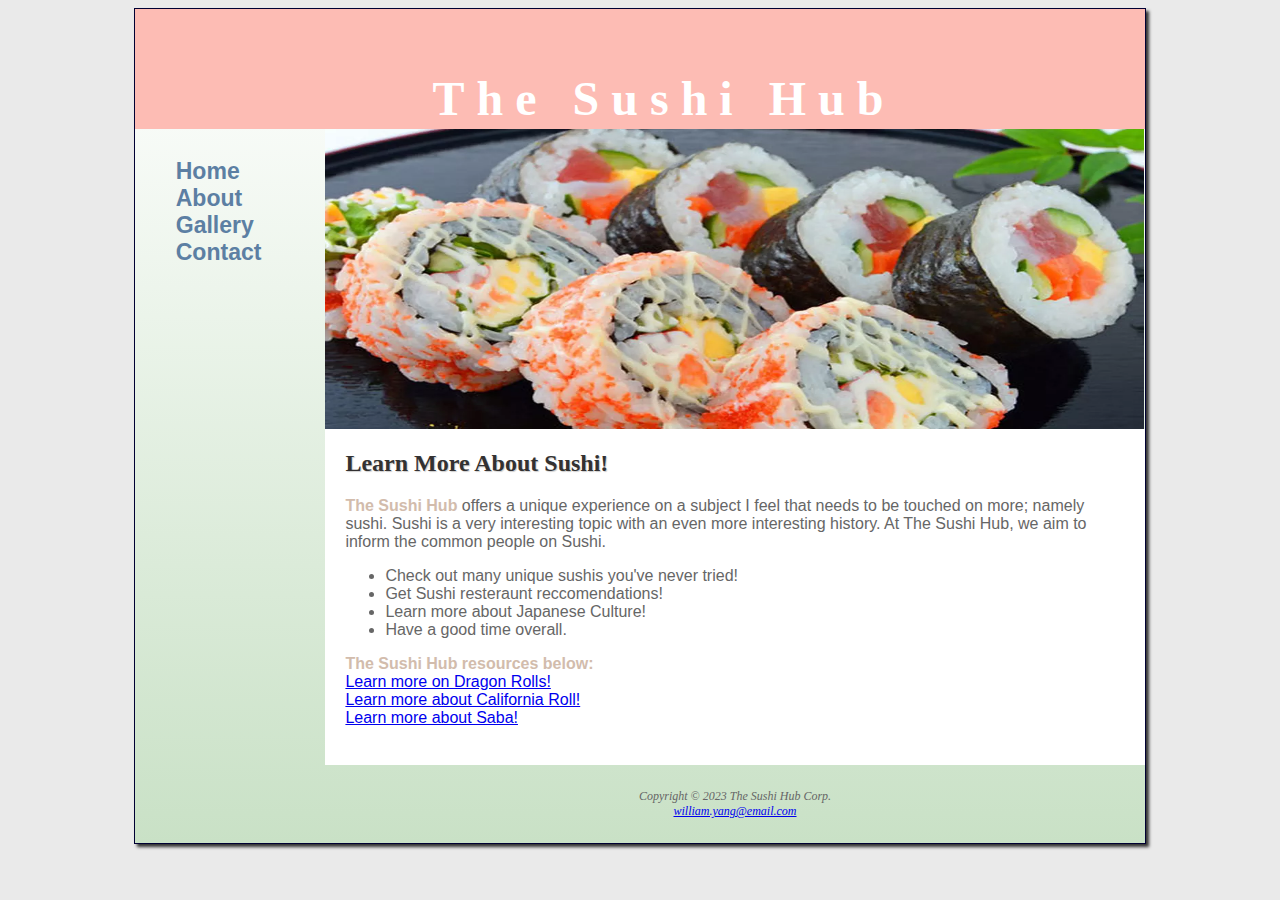
<file: index.html>
<!DOCTYPE html>
<html lang="en">
<head>

    <meta charset="UTF-8">
    <meta http-equiv="X-UA-Compatible" content="IE=edge">
    <meta name="viewport" content="width=device-width, initial-scale=1.0">
    <title>The Sushi Hub</title>
</head>
    <link rel="stylesheet" type="text/css" href="sushi.css"> 
<body>

    <div id="wrapper">
    <header>
        <a href="index.html"><h1>The Sushi Hub</a></h1>
    </header>

    <nav>
        <ul>
           <li><a href="index.html">Home</a></li>
           <li><a href="about.html">About</a></li>
           <li><a href="gallery.html">Gallery</a></li>
           <li><a href="contact.html">Contact</a></li>
        </ul>
    </nav>
    <div id="indexhero">
        
    </div>
    <main>
        
        <h2>Learn More About Sushi!</h2>
        <p><span class="hub">The Sushi Hub</span>
             offers a unique experience on a subject I feel that needs to be touched on more; namely sushi. 
             Sushi is a very interesting topic with an even more interesting history.
             At The Sushi Hub, we aim to inform the common people on Sushi.
        </p>
        <ul>
            <li>Check out many unique sushis you've never tried!</li>
            <li>Get Sushi resteraunt reccomendations!</li>
            <li>Learn more about Japanese Culture!</li>
            <li>Have a good time overall.</li>
        </ul>
        <div>
            <span class="hub">The Sushi Hub resources below:</span><br>
            <a href="https://www.foodandwine.com/dragon-roll-7254587#:~:text=The%20Dragon%20Roll%20is%20prepared,cucumber%20matchsticks%20in%20the%20center">Learn more on Dragon Rolls!</a><br>
            <a href="https://en.wikipedia.org/wiki/California_roll">Learn more about California Roll!</a><br>
            <a href="https://sushimodern.com/sushi/saba-sushi-mackerel/">Learn more about Saba!</a><br><br>
        </div>
        
    </main>
    <footer>
        <i>Copyright © 2023 The Sushi Hub Corp.<br>
            <a href="mailto:william.yang@email.com">william.yang@email.com</a>
        </i>
    </footer>
</div>
</body>
</html>
</file>
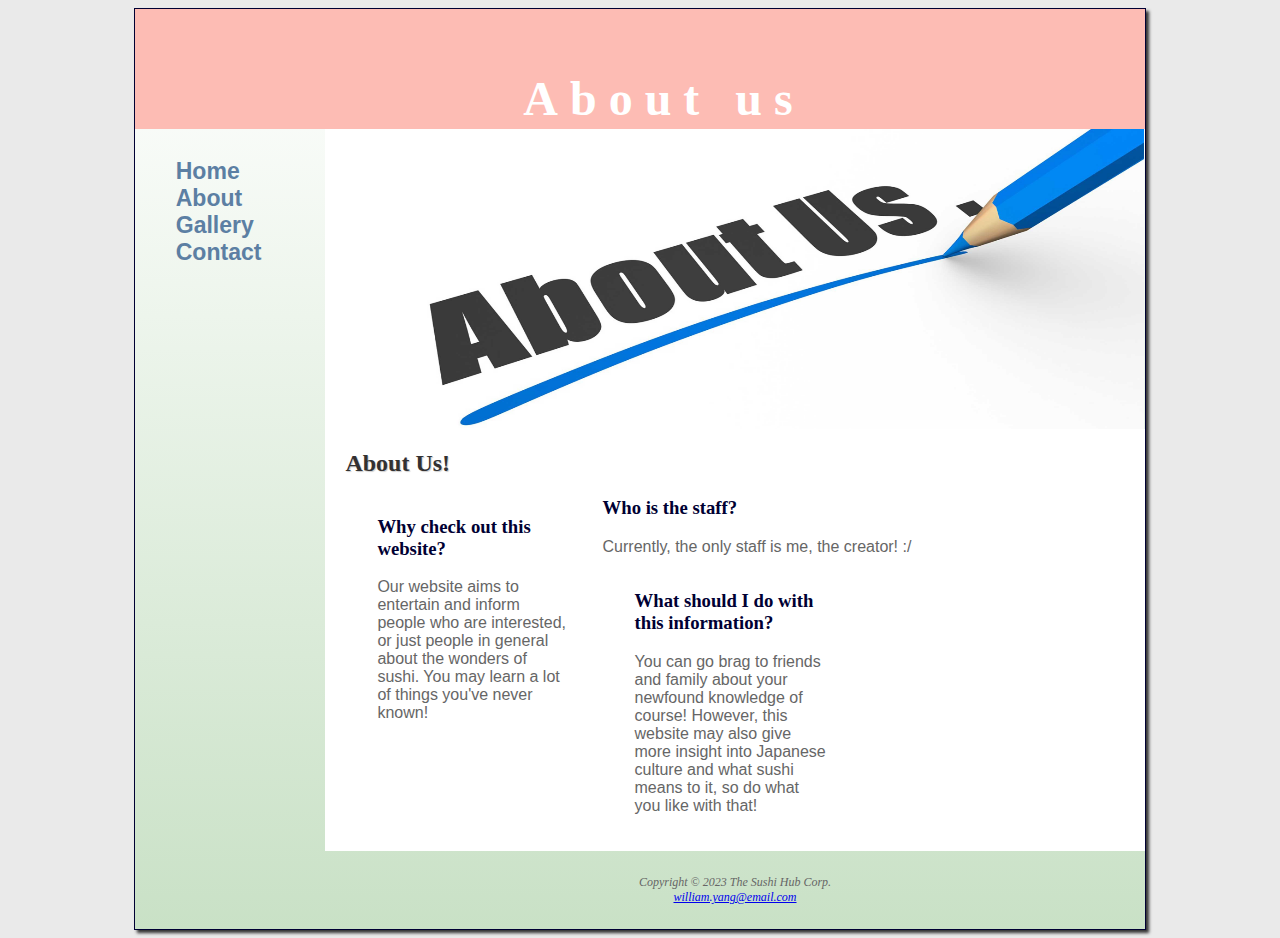
<file: about.html>
<!DOCTYPE html>
<html lang="en">
<head>

    <meta charset="UTF-8">
    <meta http-equiv="X-UA-Compatible" content="IE=edge">
    <meta name="viewport" content="width=device-width, initial-scale=1.0">
    <title>The Sushi Hub</title>
</head>
    <link rel="stylesheet" type="text/css" href="sushi.css">
<body>
    <div id="wrapper">
    <header>
        <h1><a href="index.html">About us</a></h1>
    </header>
    <nav>
        <ul>
            <li><a href="index.html">Home</a></li>
            <li><a href="about.html">About</a></li>
            <li><a href="gallery.html">Gallery</a></li>
            <li><a href="contact.html">Contact</a></li>
         </ul>
    </nav>

    <div id="abouthero">
        
    </div>
    <main>
        <h2>About Us!</h2>
        <section>
        <h3>Why check out this website?</h3>
        <p>
            Our website aims to entertain and inform people who are interested, 
            or just people in general about the wonders of sushi. 
            You may learn a lot of things you've never known!</p>
        </section>
        <section></section>
        <h3>Who is the staff?</h3>
        <p>
            Currently, the only staff is me, the creator! :/
        </p>
        </section>
        <section>
        <h3>What should I do with this information?</h3>
        <p>
            You can go brag to friends and family about your newfound knowledge of course! 
            However, this website may also give more insight into Japanese culture and what sushi means to it, 
            so do what you like with that!
        </p>
        </section>
            <br>
    </main>

    <footer>
        <i>Copyright © 2023 The Sushi Hub Corp.<br>
            <a href="mailto:william.yang@email.com">william.yang@email.com</a>
        </i>
    </footer>
</div>
</body>
</html>
</file>
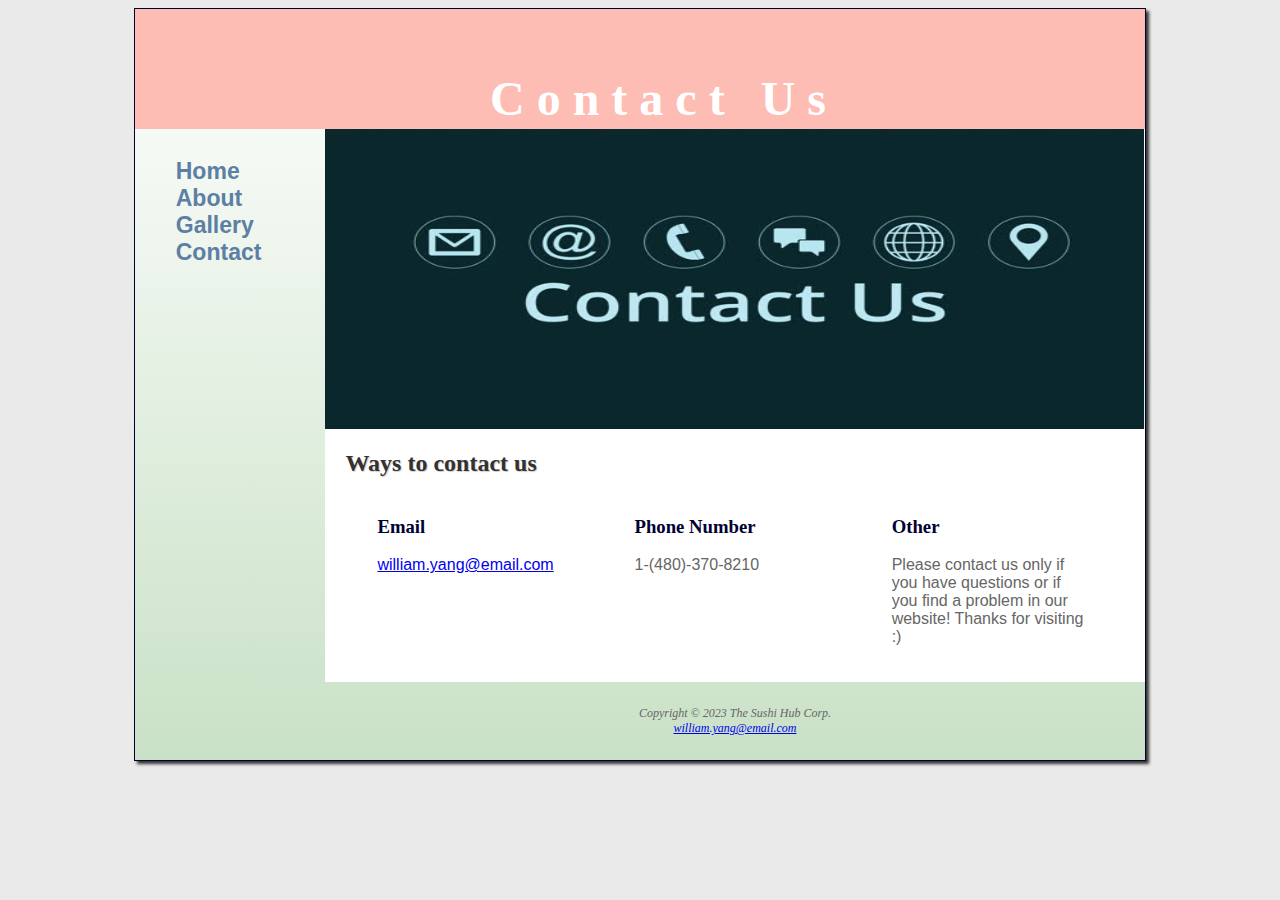
<file: contact.html>
<!DOCTYPE html>
<html lang="en">
<head>
    
    <meta charset="UTF-8">
    <meta http-equiv="X-UA-Compatible" content="IE=edge">
    <meta name="viewport" content="width=device-width, initial-scale=1.0">
    <title>Pacific Trails Resort</title>
</head>
    <link rel="stylesheet" type="text/css" href="sushi.css">
<body>
    <div id="wrapper">
    <header>
        <h1>Contact Us</h1>
    </header>
    <nav>
    <ul>
        <li><a href="index.html">Home</a></li>
        <li><a href="about.html">About</a></li>
        <li><a href="gallery.html">Gallery</a></li>
        <li><a href="contact.html">Contact</a></li>
     </ul>
    </nav>
    <div id="contacthero">
        
    </div>
    <main>
        <h2>Ways to contact us</h2>
        <section>
        <h3>Email</h3>
        <p><a href="mailto:william.yang@email.com">william.yang@email.com</a>
        </p>
        </section>
        <section>
        <h3>Phone Number</h3>
        <p>1-(480)-370-8210</p>
        </section>
         <section>
        <h3>Other</h3>
        <p>Please contact us only if you have questions or if you find a problem in our website! Thanks for visiting :)</p>
        </section>
        <br>
        
    </main>

    <footer>
        <i>Copyright © 2023 The Sushi Hub Corp.<br>
            <a href="mailto:william.yang@email.com">william.yang@email.com</a>
        </i>
    </footer>
</div>
</body>
</html>
</file>
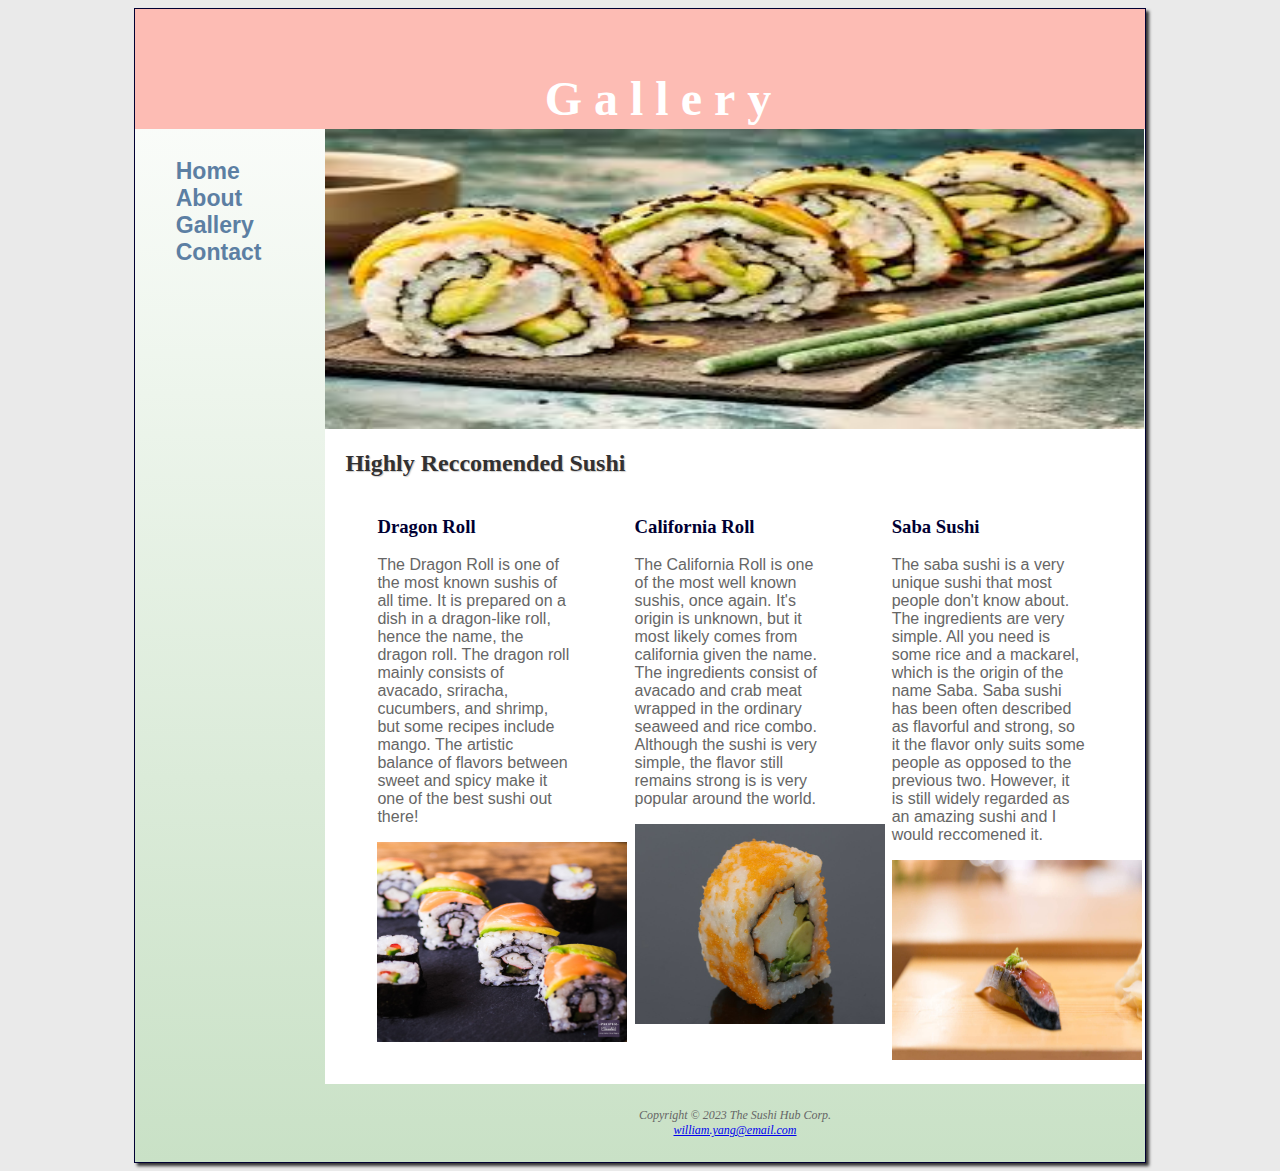
<file: gallery.html>
<!DOCTYPE html>
<html lang="en">
<head>

    <meta charset="UTF-8">
    <meta http-equiv="X-UA-Compatible" content="IE=edge">
    <meta name="viewport" content="width=device-width, initial-scale=1.0">
    <title>Pacific Trails Resort</title>
</head>
    <link rel="stylesheet" type="text/css" href="sushi.css">
<body>
    <div id="wrapper">
    <header>
        <h1>Gallery</h1>
    </header>
    <nav>
    <ul>
        <li><a href="index.html">Home</a></li>
        <li><a href="about.html">About</a></li>
        <li><a href="gallery.html">Gallery</a></li>
        <li><a href="contact.html">Contact</a></li>
     </ul>
    </nav>
    <div id="galleryhero">
        
    </div>
    <main>
        <h2>Highly Reccomended Sushi</h2>
        <section>
        <h3>Dragon Roll</h3>
        <p>The Dragon Roll is one of the most known sushis of all time. 
           It is prepared on a dish in a dragon-like roll, hence the name, the dragon roll. 
           The dragon roll mainly consists of avacado, sriracha, cucumbers, and shrimp, but some recipes include mango.
           The artistic balance of flavors between sweet and spicy make it one of the best sushi out there!
        </p>
        <img src="dragonroll2.jpg" style="width:250px;height:200px;">
        </section>
        <section>
        <h3>California Roll</h3>
        <p>The California Roll is one of the most well known sushis, once again. 
            It's origin is unknown, but it most likely comes from california given the name. 
            The ingredients consist of avacado and crab meat wrapped in the ordinary seaweed and rice combo.
            Although the sushi is very simple, the flavor still remains strong is is very popular around the world. 
        </p>
        <img src="caliroll.jpg" style="width:250px;height:200px;">
        </section>
         <section>
        <h3>Saba Sushi</h3>
        <p>The saba sushi is a very unique sushi that most people don't know about.
            The ingredients are very simple. All you need is some rice and a mackarel, which is the origin of the name Saba.
            Saba sushi has been often described as flavorful and strong, so it the flavor only suits some people as opposed to the previous two.
            However, it is still widely regarded as an amazing sushi and I would reccomened it.
        </p>
        <img src="saba.jpg" style="width:250px;height:200px;">
        </section>
        <br>
    </main>

    <footer>
        <i>Copyright © 2023 The Sushi Hub Corp.<br>
            <a href="mailto:william.yang@email.com">william.yang@email.com</a>
        </i>
    </footer>
</div>
</body>
</html>
</file>
<file: sushi.css>
*{box-sizing: border-box;}

/*This changes the background and the color/font of all the text in the body*/
body { background-color: #EAEAEA; 
       color: #666666; 
       font-family: Arial, Helvetica, sans-serif;
    }


#wrapper {
    margin-left: auto; margin-right: auto;
    width: 80%;
    min-width: 960px;
    max-width: 2048px;
    background-image: linear-gradient(to bottom, #ffffff, #c9e1c6);
    background-color: #fdbcb4;
    border: 1px solid #000033;
    box-shadow: 3px 3px 3px #333333;
}

/*Changes background color and colro of heading, as well as adding an image on the right hand side of the header.*/
header { background-color: #fdbcb4; 
         color: #ffffff; 
         height: 120px;
         padding-top: 30px;
         padding-left: 3em;
         text-align: center;
        }

header a{
    text-decoration: none;
    color: white;
}

header a:link{
    color: white;
}

header a:visited{
    color: white;
}

header a:hover{
    color: #90c7e3;
}

/*Changes h1 font*/
h1 {margin-bottom: 0; 
    font-family:Georgia, "Times New Roman", Times, serif;
    font-size: 3em;
    letter-spacing: 0.25em;
    }
/*Changes nav background color and bolds it*/
nav { float: left;
      width: 160px;
      font-weight: bold;
      font-size: 120%;
      padding: 1.5em;
    }

nav a {
    text-decoration: none;
    padding-left: .5em;
    padding-right: .5em;
}

nav ul{
    list-style-type: none;
    margin: 0;
    padding-left: 0;
    font-size: 1.2em;
}

nav a:link{
    color: #5c7fa3;
}

nav a:visited{
    color: #344873;
}

nav a:hover{
    color: #A52A2a;
}

main {
    margin-left: 190px;
    padding: 1px 20px 20px 20px;
    display: block;
    overflow-y: auto;
    background-color: #ffffff;
}

main ul{
    list-style-type: url(marker.gif);
}

section{
    float: left;
    width: 33%;
    padding-left: 2em;
    padding-right: 2em;
}

/*CHanges color of h2 and font*/
h2 { color: #333131; 
     font-family: Georgia, 'Times New Roman', Times, serif;
     text-shadow: 1px 1px 1px #cccccc;
    }
/*Changes h1 font and color*/
h3 {
    font-family: 'Times New Roman', Times, serif;
    color: #000033;
}
/*Changes dt text on yurts page to dark blue*/
dt { color: #002171; 

    }
/*Changes footers font size, style, and alignment*/
footer {
    margin-left: 190px;
    padding: 2em;
    font-family: Georgia, 'Times New Roman', Times, serif;
    font-size: 75%;
    font-style: italic;
    text-align: center;
}
/*Changes the color pf Pacific Trails Resort on home page*/
.hub { color: #d2bcac;
          font-weight: bold;
}

#contact {
    font-size: 90%;
}

#indexhero{
    margin-left: 190px;
    height: 300px;
    background-image: url(sushi.jpg);
    background-size: 100% 100%;
    background-repeat: no-repeat;
}

#abouthero{
    height: 300px;
    margin-left: 190px;
    background-image: url(aboutus.jpg);
    background-size: 100% 100%;
    background-repeat: no-repeat;
}
#galleryhero{
    height: 300px;
    margin-left: 190px;
    background-image: url(gallery.jfif);
    background-size: 100% 100%;
    background-repeat: no-repeat;
}
#contacthero{
    height: 300px;
    margin-left: 190px;
    background-image: url(contactus.jpg);
    background-size: 100% 100%;
    background-repeat: no-repeat;
}
</file>
